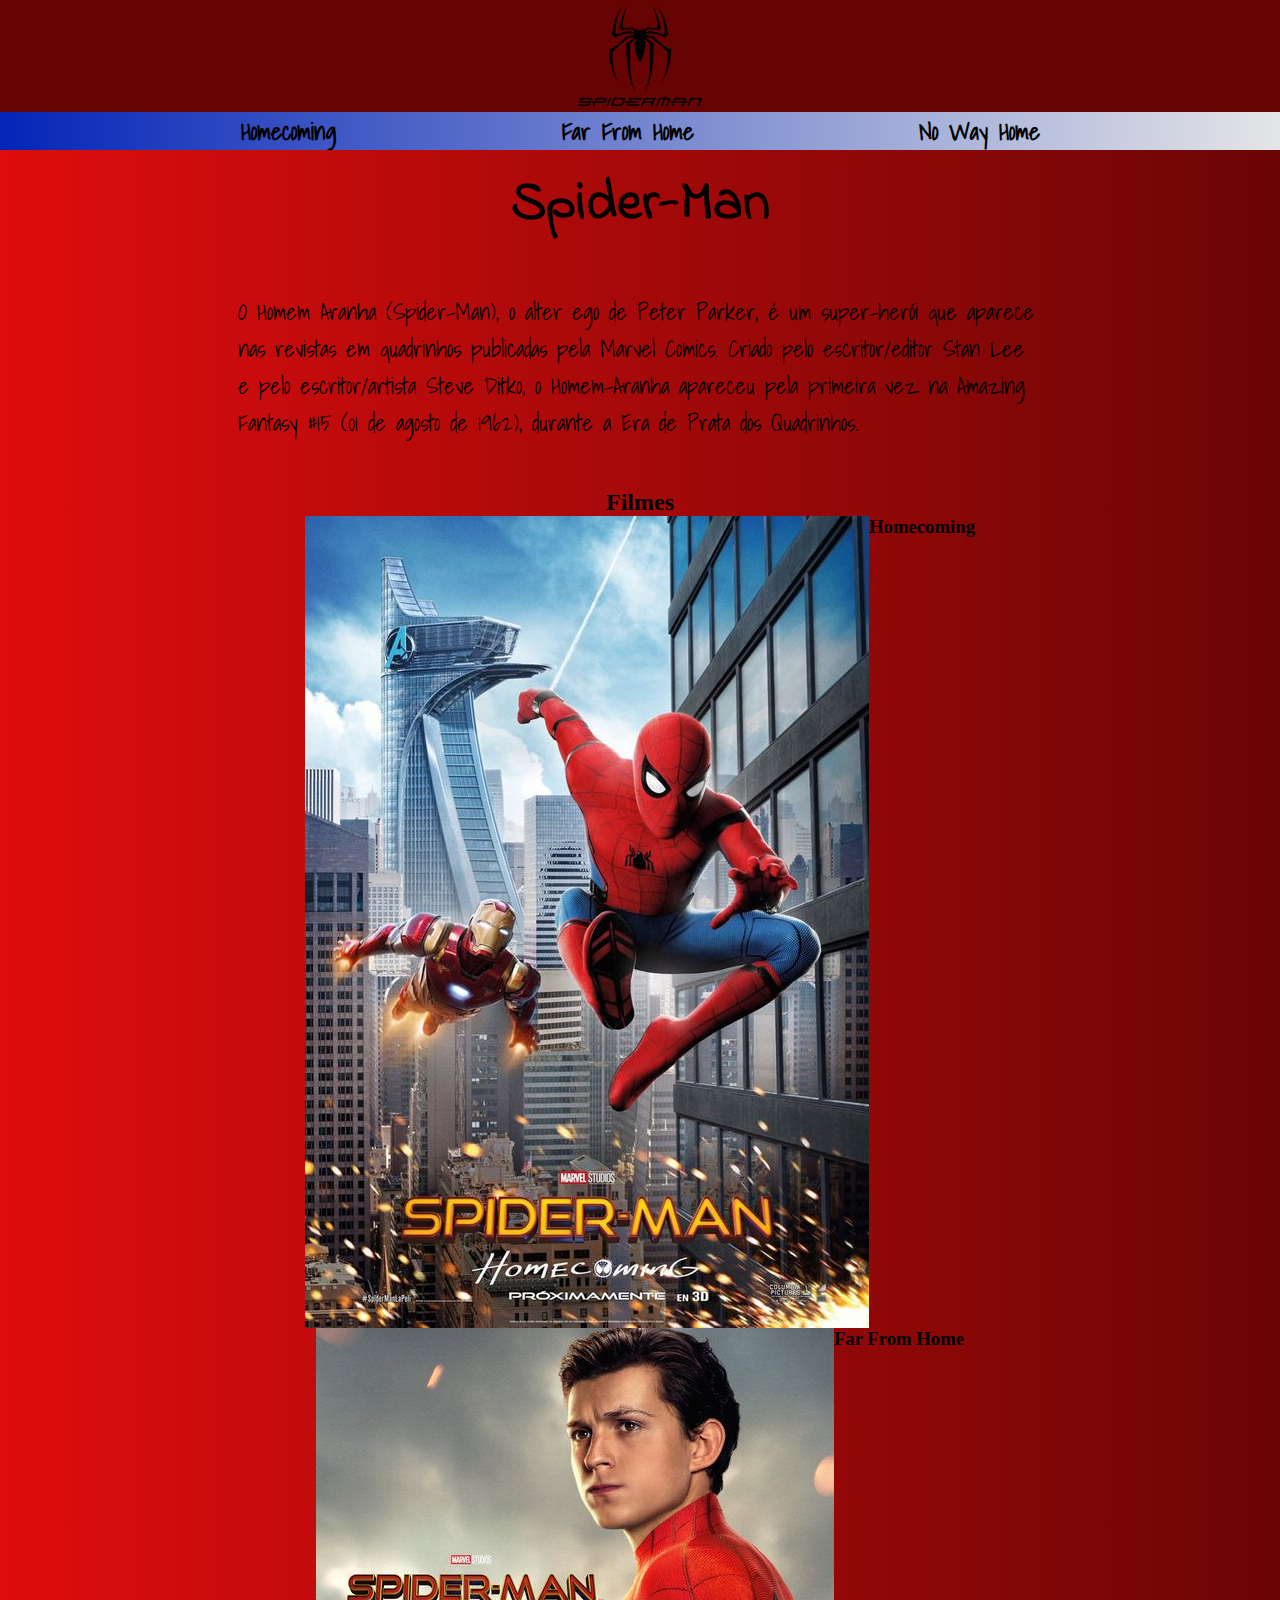
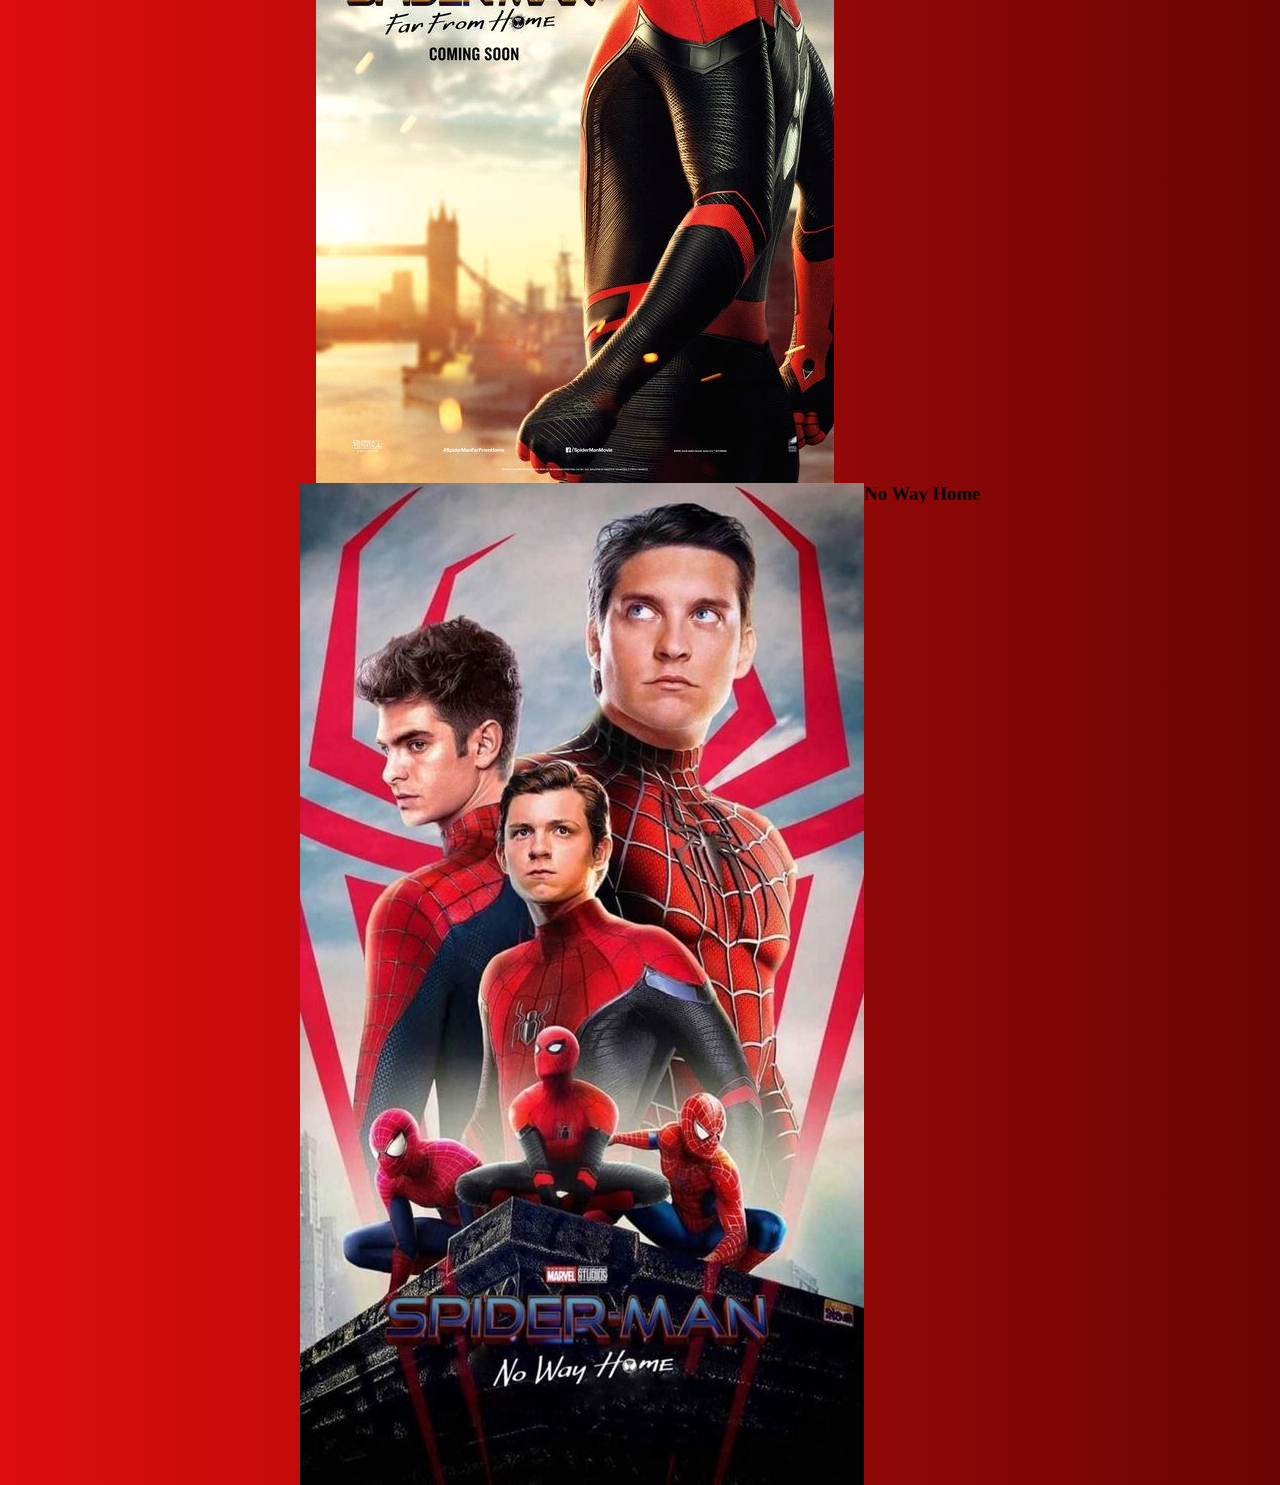
<file: index.html>
<!DOCTYPE html>
<html lang="en">

<head>
  <meta charset="UTF-8">
  <meta http-equiv="X-UA-Compatible" content="IE=edge">
  <meta name="author" content="Gama Academy">
  <meta name="viewport" content="width=device-width, initial-scale=1.0">
  <link rel="stylesheet" type="text/css" href="./style.css" />
  <title>Spider Man</title>

</head>

<body>
  <!-- Cabeçalho-->
  <header>
    <div class="cabecalho"> <img src="./img/pngwing.com.png" alt="logo-aranha"> </div>
    <nav id="navbar">
      <ul>
        <li><a href="#">Homecoming</li></a>


        <li><a href="#"> Far From Home</li></a>


        <li> <a href="#"> No Way Home </li></a>
      </ul>

    </nav>

  </header>
  <!--Fim do Cabeçalho-->
  <!--Conteudo Principal-->
  <main>
    <h1 class="titulo"> Spider-Man </h1>
    <section class="aranha">
      <div class="texto">

        <p class="sobre">O Homem Aranha (Spider-Man), o alter ego de Peter Parker, é um super-herói que aparece nas revistas em quadrinhos publicadas pela Marvel Comics. Criado pelo escritor/editor Stan Lee e pelo escritor/artista Steve Ditko, o Homem-Aranha apareceu pela primeira vez na Amazing Fantasy #15 (01 de agosto de 1962), durante a Era de Prata dos Quadrinhos. </p>
      </div>

      <h2> Filmes </h2>
      <div class="bloco-post" id="div1">
        <img src="./img/2f8fc1a86c3b081c76d8d89c68dcdb40.jpg" alt="Homecoming" class="img-post" />
        <h3> <strong> Homecoming </strong></h3>
      </div>

      <div class="bloco-post" id="div2">
        <img src="./img/2.jpg" alt="Far From Home" class="img-post" />
        <h3> <strong> Far From Home </strong></h3>
      </div>

      <div class="bloco-post" id="div3">
        <img src="./img/3.jpg" alt="No Way Home" class="img-post" />
        <h3> <strong> No Way Home </strong></h3>
      </div>
    </section>



  </main>
  <footer>

  </footer>
</body>

</html>
</file>
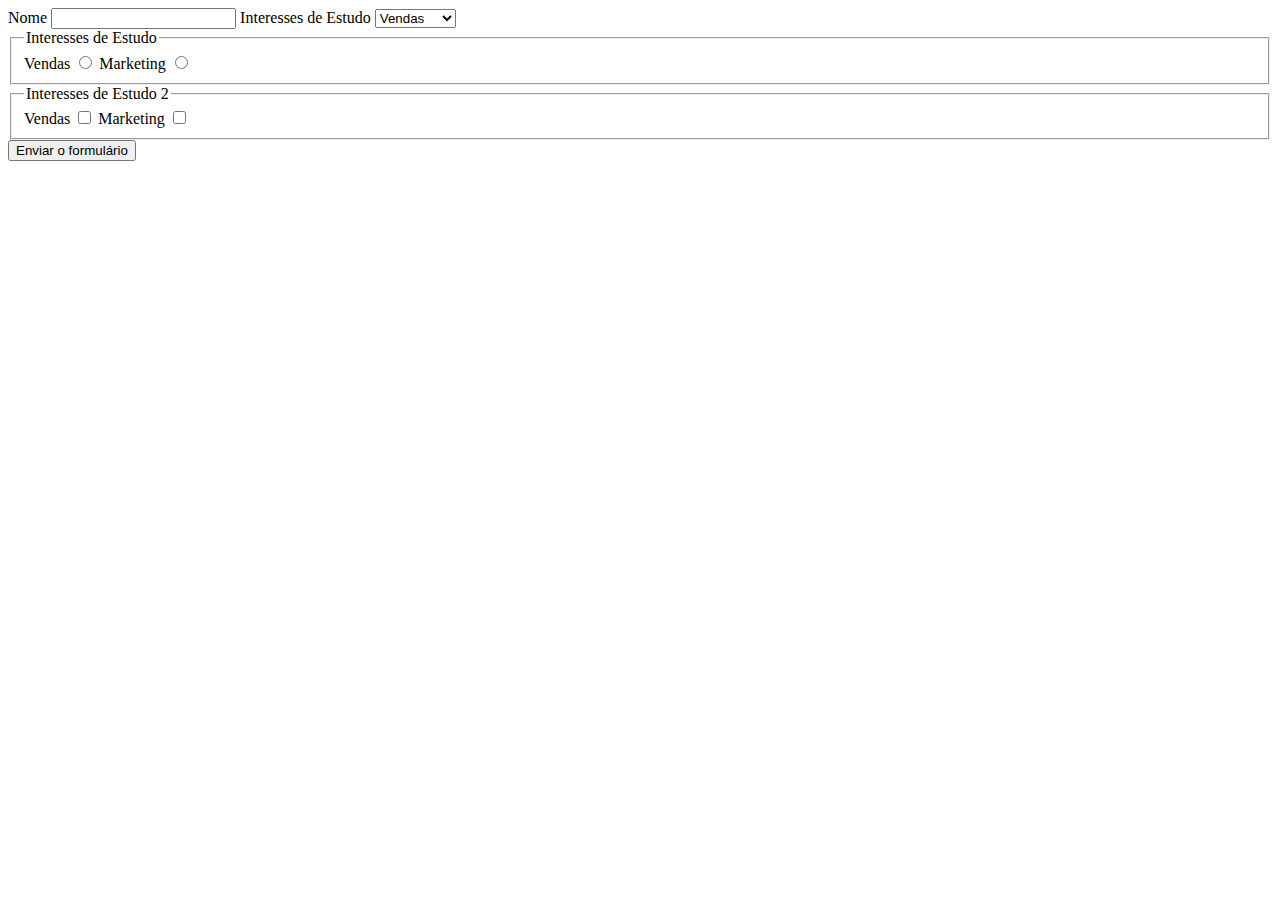
<file: formulários.html>
<!DOCTYPE html>
<html lang="en">

<head>
  <meta charset="UTF-8">
  <meta http-equiv="X-UA-Compatible" content="IE=edge">
  <meta name="viewport" content="width=device-width, initial-scale=1.0">
  <title>Formulário</title>
</head>

<body>
  <main role="main">
    <form action="#" method="POST">
      <label for="campo1">Nome</label>
      <input type="text" name="nome" id="campo1" />

      <label for="campo2"> Interesses de Estudo</label>
      <select name="interesses" id="campo2">
        <option value="1"> Vendas</option>
        <option value="2"> Marketing </option>
      </select>
      <fieldset>
        <legend> Interesses de Estudo</legend>
        <label for="campo31">Vendas</label>
        <input type="radio" name="interesse2" value="1" id="campo31" />

        <label for="campo32">Marketing</label>
        <input type="radio" name="interesse2" value="2" id="campo32" />
      </fieldset>

      <fieldset>
        <legend> Interesses de Estudo 2 </legend>
        <label for="campo41">Vendas</label>
        <input type="checkbox" name="interesse3" value="1" id="campo41" />

        <label for="campo42">Marketing</label>
        <input type="checkbox" name="interesse3" value="2" id="campo42" />




      </fieldset>




      <input type="submit" value="Enviar o formulário" />

    </form>

  </main>
</body>

</html>
</file>
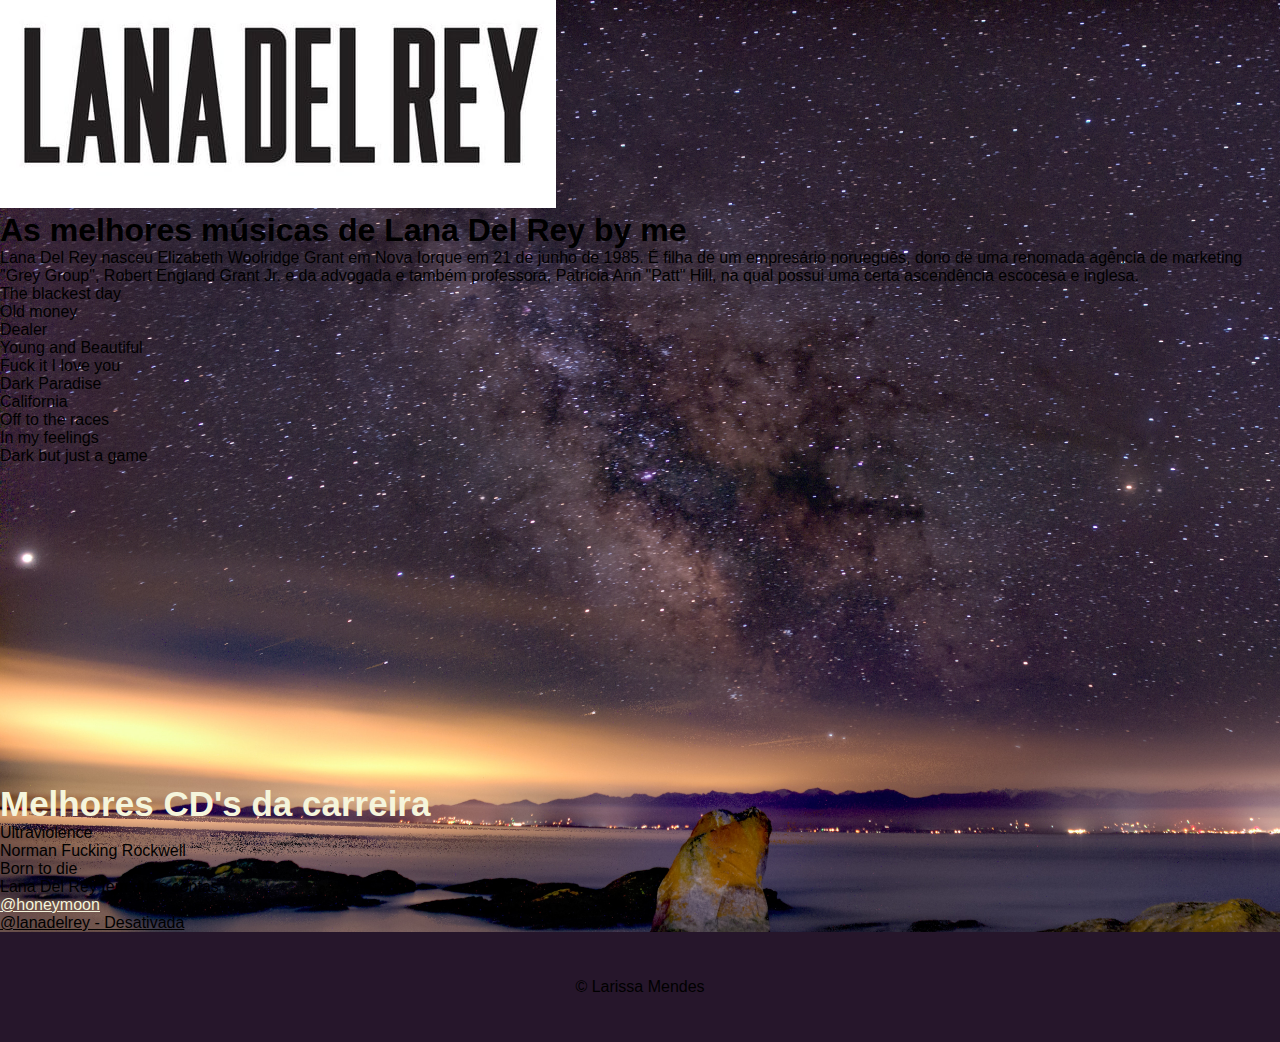
<file: lista.html>
<!DOCTYPE html>
<html lang="en">

<head>
  <meta charset="UTF-8">
  <meta http-equiv="X-UA-Compatible" content="IE=edge">
  <meta name="viewport" content="width=device-width, initial-scale=1.0">
  <link rel="stylesheet" type="text/css" href="estilo.css" />
  <title>Lista Lana Del Rey </title>
</head>

<body>
  <!-- Cabeçalho-->
  <header>
    <img src="./img/lanadelrey.jpg" alt="Lana" title="Lana">
  </header>
  <!-- Fim do Cabeçalho-->

  <!-- Conteúdo Principal-->

  <main>
    <!-- Lista ordenada -->

    <h1> As melhores músicas de Lana Del Rey by me </h1>
    <p id="Lana-description"> Lana Del Rey nasceu Elizabeth Woolridge Grant em Nova Iorque em 21 de junho de 1985. É filha de um empresário norueguês, dono de uma renomada agência de marketing "Grey Group", Robert England Grant Jr. e da advogada e também professora, Patricia Ann "Patt" Hill, na qual possui uma certa ascendência escocesa e inglesa. </p>
    <ol start="1" type="1">
      <li> The blackest day </li>
      <li> Old money</li>
      <li> Dealer </li>
      <li> Young and Beautiful</li>
      <li> Fuck it I love you</li>
      <li> Dark Paradise </li>
      <li> California </li>
      <li> Off to the races </li>
      <li> In my feelings </li>
      <li> Dark but just a game

      </li>
    </ol>
    <iframe width="560" height="315" src="https://www.youtube.com/embed/2oRBrTjRoH4" title="YouTube video player" frameborder="0" allow="accelerometer; autoplay; clipboard-write; encrypted-media; gyroscope; picture-in-picture" allowfullscreen></iframe>
    <!-- Lista desOrdenada-->
    <h2>
      Melhores CD's da carreira
    </h2>
    <ul type="circle">
      <li> Ultraviolence</li>
      <li> Norman Fucking Rockwell</li>
      <li> Born to die </li>
    </ul>
    <!-- Lista de Definição-->
    <dl>
      <dt> Lana Del Rey tem duas contas </dt>
      <a href=" https://www.instagram.com/honeymoon/" title="Honeymoon" target="_blank">
        <dd> <u> @honeymoon</u></dd>

      </a>
      <dd> <u>@lanadelrey - Desativada </u></dd>

    </dl>

  </main>
  <footer>
    &copy; Larissa Mendes
  </footer>
</body>

</html>
</file>
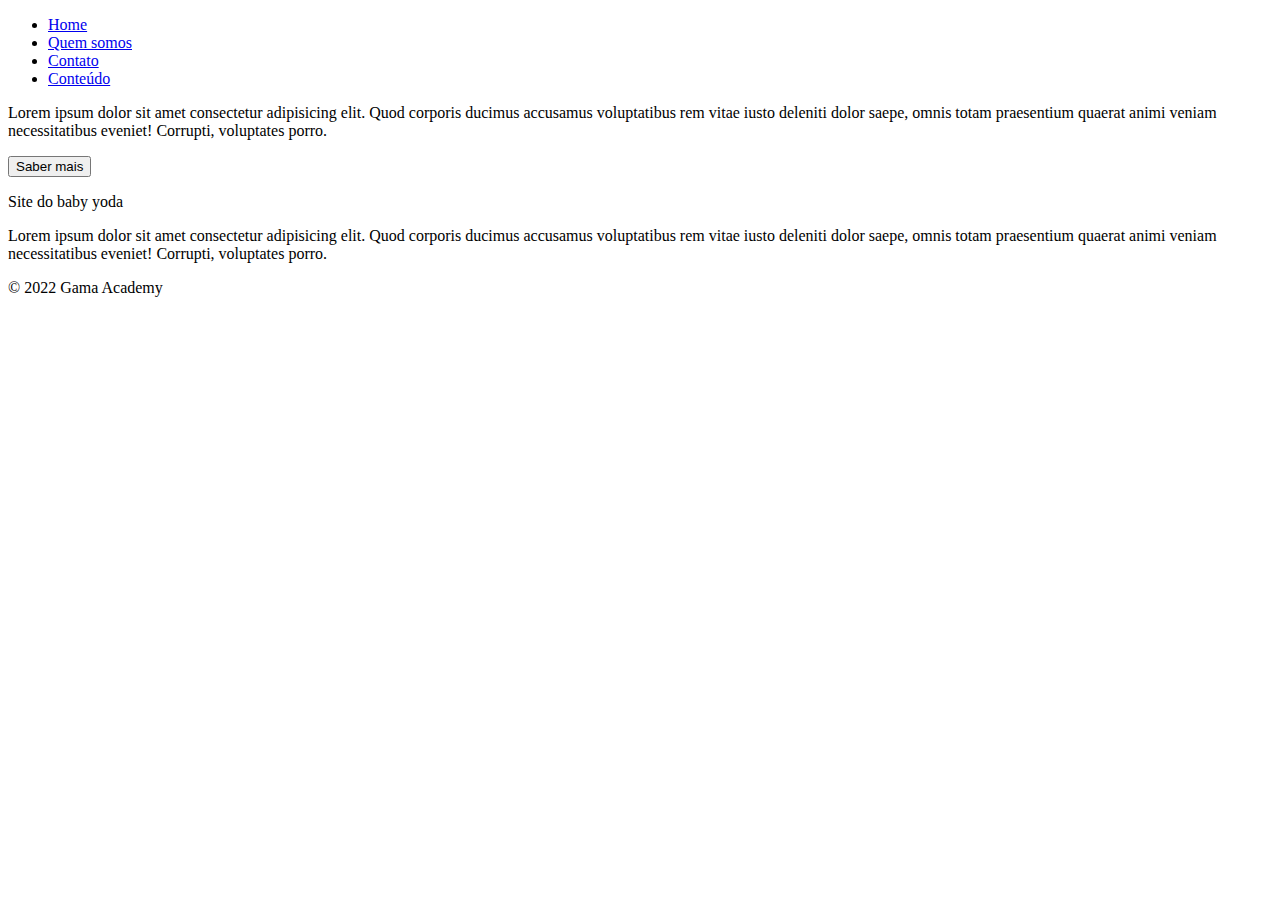
<file: navigation.html>
<!DOCTYPE html>
<html lang="pt-br">

<head>
  <meta charset="UTF-8">
  <meta http-equiv="X-UA-Compatible" content="IE=edge">
  <meta name="viewport" content="width=device-width, initial-scale=1.0">
  <title>Navegação</title>
</head>

<body>
  <header role="banner">
    <nav role="navigation" aria-level="main navigation">
      <ul role="menu">
        <li>
          <a href="#" role="menuitem"> Home</a>
        </li>
        <li>
          <a href="#" role="menuitem"> Quem somos</a>
        </li>
        <li>
          <a href="#" role="menuitem">Contato </a>
        </li>
        <li>
          <a href="#" role="menuitem"> Conteúdo</a>
        </li>

      </ul>

    </nav>

  </header>
  <main role="main">
    <p lang="latim"> Lorem ipsum dolor sit amet consectetur adipisicing elit. Quod corporis ducimus accusamus voluptatibus rem vitae iusto deleniti dolor saepe, omnis totam praesentium quaerat animi veniam necessitatibus eveniet! Corrupti, voluptates porro.</p>
    <button aria-label="Acesse o site oficial da Marvel para saber mais sobre o baby yoda " aria-labelledby="bsite"> Saber mais</button>
    <p id="bsite"> Site do baby yoda</p>
    <p lang="latim"> Lorem ipsum dolor sit amet consectetur adipisicing elit. Quod corporis ducimus accusamus voluptatibus rem vitae iusto deleniti dolor saepe, omnis totam praesentium quaerat animi veniam necessitatibus eveniet! Corrupti, voluptates porro.</p>

  </main>
  <footer role="contentinfo">
    &copy; 2022 Gama Academy

  </footer>
</body>

</html>
</file>
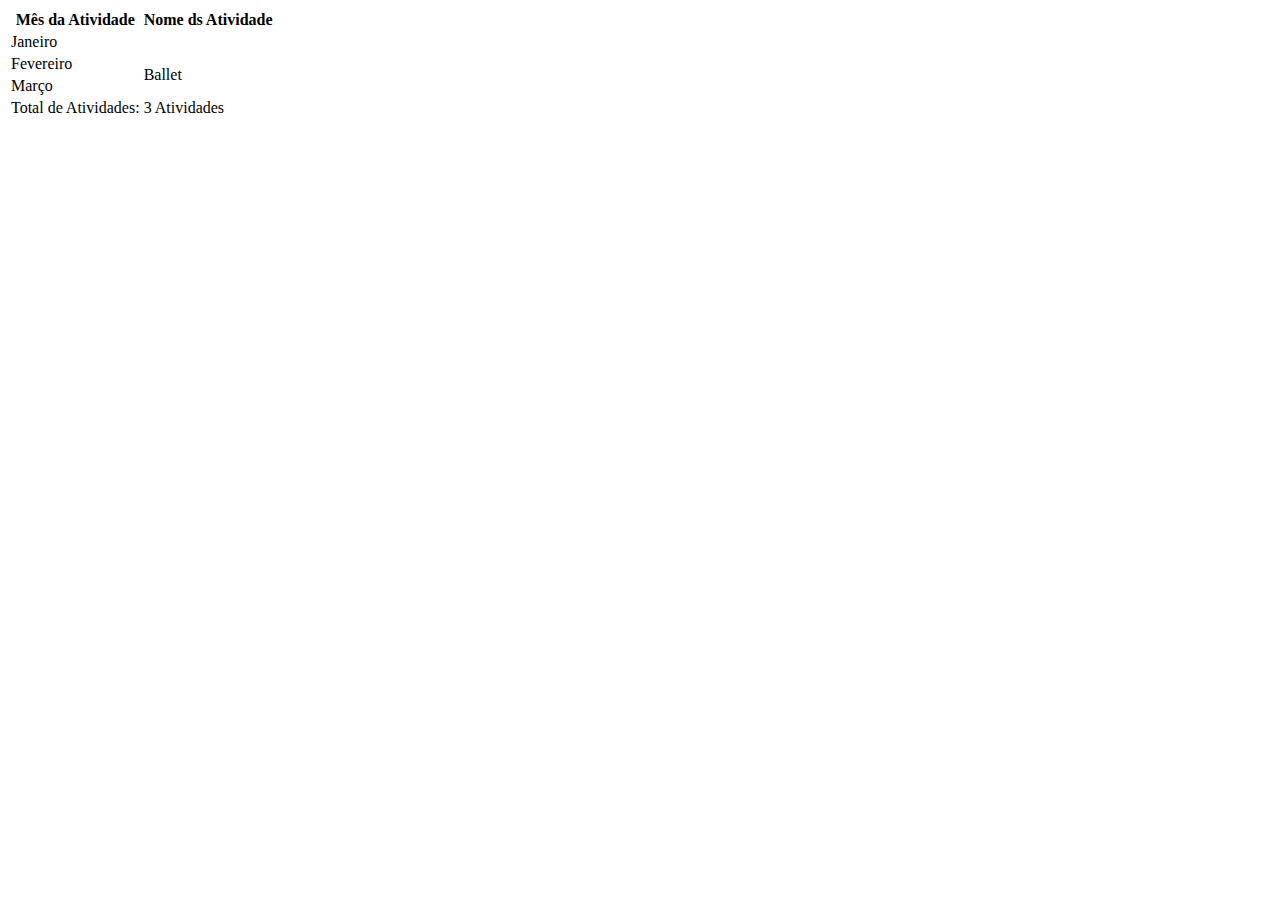
<file: tabelas.html>
<!DOCTYPE html>
<html lang="en">

<head>
  <meta charset="UTF-8">
  <meta http-equiv="X-UA-Compatible" content="IE=edge">
  <meta name="viewport" content="width=device-width, initial-scale=1.0">
  <title>Tabela</title>
</head>

<body>
  <header>

  </header>
  <main>
    <table>
      <thead>
        <tr>
          <th> Mês da Atividade</th>
          <th> Nome ds Atividade </th>
        </tr>
      </thead>

      <tbody>
        <tr>
          <td colspan="2">Janeiro</td>

        </tr>
        <tr>
          <td>Fevereiro</td>
          <td rowspan="2"> Ballet</td>
        </tr>
        <tr>
          <td>Março</td>

        </tr>
      </tbody>
      <tfoot>
        <tr>
          <td> Total de Atividades:</td>
          <td> 3 Atividades</td>
        </tr>
      </tfoot>

    </table>
  </main>
</body>

</html>
</file>
<file: style.css>
@import url("https://fonts.googleapis.com/css2?family=Indie+Flower&family=Shadows+Into+Light&display=swap");
* {
  padding: 0;
  margin: 0;
  box-sizing: border-box;
}
main {
  background: linear-gradient(to right, #df0d0d, #6b0505);
}
.cabecalho {
  height: 7em;
  background-color: #660303;
  width: 100%;
  display: flex;
  justify-content: center;
  align-items: center;
}
.cabecalho img {
  max-width: 150px;
  max-height: 100px;
  background-color: #660303;
}
#navbar {
  display: flex;
  justify-items: center;
  flex-direction: row;
  justify-content: space-around;
  background: -webkit-linear-gradient(to right, #0425b8, #e4e5e6);
  background: linear-gradient(to right, #0425b8, #e4e5e6);
}
#navbar ul {
  width: 80%;
  display: flex;
  justify-content: space-around;
  align-items: center;
}

#navbar ul li {
  font-family: "Shadows Into Light", cursive;
  font-weight: 600;
  color: black;
  font-size: 24px;
  font-style: none;
  list-style: none;
}

a {
  color: #000;
  text-decoration: none;
}
.bloco-post {
  display: flex;
  justify-content: center;
}
.texto {
  display: flex;
  justify-content: center;
  align-items: center;
  width: 900px;
  padding: 48px;
  margin: 0 auto;
}
.titulo {
  display: flex;
  justify-content: center;
  align-items: center;
  font-family: "Indie Flower", cursive;
  font-size: 55px;
  padding-top: 15px;
}
.sobre {
  display: flex;
  justify-content: center;
  align-items: center;
  font-family: "Shadows Into Light", cursive;
  font-weight: 500;
  font-size: 23px;
}
h2 {
  display: flex;
  justify-content: center;
}
</file>
<file: estilo.css>
* {
  font-family: "Trebuchet MS", "Lucida Sans Unicode", "Lucida Grande",
    "Lucida Sans", Arial, sans-serif;
  padding: 0;
  margin: 0;
  box-sizing: border-box;
}

body {
  background-image: url(./img/pexels-raj-deepak-4509658.jpg);
  background-size: cover;
  background-repeat: no-repeat;
}

h2 {
  color: beige;
}

#container-logo {
  display: flex;
  flex-direction: column;
}
#logo {
  background-color: rgb(38, 22, 43);
  height: 110px;
  display: flex;
  justify-content: center;
  align-items: center;
}
#logo h1 {
  font-size: 60px;
  color: beige;
}
#navbar {
  display: flex;
  justify-content: center;
  align-items: center;
  background-color: black;
  padding: 0 auto;
}

#barra {
  display: flex;
  justify-content: space-between;
  list-style: none;
}
#barra li {
  padding: 12px 48px;
}
.a-nav {
  text-decoration: none;
  color: #fdfdfd;
  font-weight: 700;
  font-size: 20px;
  line-height: 24px;
}

.lista {
  list-style: none;
}
h2,
h3,
a,
h4,
article {
  color: beige;
}
h2 {
  font-size: 35px;
}
h4 {
  font-size: 22px;
}
.chuva {
  padding: 15px;
  justify-content: center;
  align-items: center;
}
#texto {
  justify-content: center;
  font-size: 18px;
  align-items: center;
  margin-bottom: 103px;
  width: 550px;
  padding: 15px;
}
#video {
  margin-left: 10px;
}
footer {
  display: flex;
  justify-content: center;
  align-items: center;
  height: 110px;
  background-color: rgb(38, 22, 43);
}
</file>
